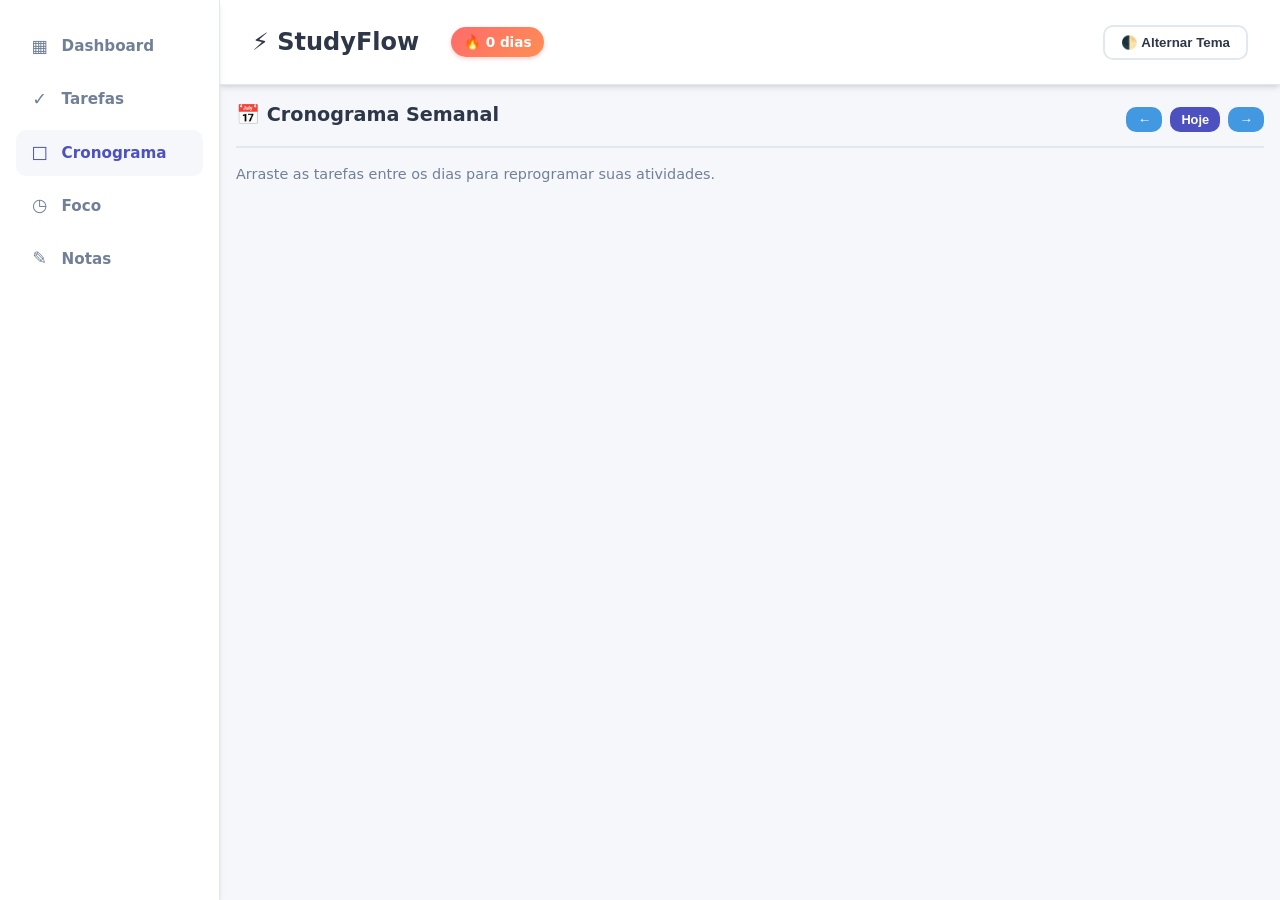
<file: js/cronograma.html>
<!DOCTYPE html>
<html lang="pt-br">
<head>
    <meta charset="UTF-8">
    <meta name="viewport" content="width=device-width, initial-scale=1.0">
    <title>Cronograma de Tarefas - StudyFlow</title>
    <link rel="stylesheet" href="../css/theme.css">
    <link rel="stylesheet" href="../css/style.css">
</head>
<body>
    <header class="header">
        <div class="header__main-info">
            <h1 class="header__title">⚡ StudyFlow</h1>
            <div id="user-streak" class="streak-badge" title="Dias seguidos de tarefas concluídas">🔥 0 dias</div>
        </div>
        <button id="theme-toggle" class="header__toggle">🌓 Alternar Tema</button>
    </header>

    <nav class="app-nav" aria-label="Navegacao principal">
        <a href="../index.html" class="app-nav__link">
            <span class="app-nav__icon">▦</span>
            <span class="app-nav__label">Dashboard</span>
        </a>
        <a href="../index.html#tasks-section" class="app-nav__link">
            <span class="app-nav__icon">✓</span>
            <span class="app-nav__label">Tarefas</span>
        </a>
        <a href="cronograma.html" class="app-nav__link app-nav__link--active">
            <span class="app-nav__icon">□</span>
            <span class="app-nav__label">Cronograma</span>
        </a>
        <a href="../index.html#focus-section" class="app-nav__link">
            <span class="app-nav__icon">◷</span>
            <span class="app-nav__label">Foco</span>
        </a>
        <a href="../index.html#notes-section" class="app-nav__link">
            <span class="app-nav__icon">✎</span>
            <span class="app-nav__label">Notas</span>
        </a>
    </nav>

    <main class="app-container" style="grid-template-columns: 1fr; margin-top: 1rem;">
        <section class="kanban-section">
            <div style="display: flex; justify-content: space-between; align-items: center; margin-bottom: 1rem; border-bottom: 2px solid var(--border-color); padding-bottom: 0.5rem;">
                <h2 class="section-title" style="border: none; margin: 0;">📅 Cronograma Semanal</h2>
                <div class="kanban-navigation" style="display: flex; gap: 0.5rem; align-items: center;">
                    <button id="prev-week" class="btn btn--info btn--small" title="Semana Anterior" style="padding: 0.3rem 0.7rem;">←</button>
                    <button id="today-week" class="btn btn--primary btn--small" style="padding: 0.3rem 0.7rem; font-size: 0.8rem;">Hoje</button>
                    <button id="next-week" class="btn btn--info btn--small" title="Próxima Semana" style="padding: 0.3rem 0.7rem;">→</button>
                </div>
            </div>
            <p style="color: var(--text-muted); font-size: 0.9rem; margin-bottom: 1rem;">Arraste as tarefas entre os dias para reprogramar suas atividades.</p>
            <div id="kanban-board" class="kanban-board"></div>
        </section>
    </main>

    <script type="module" src="main.js"></script>
</body>
</html>
</file>
<file: css/theme.css>
/* css/theme.css */
:root {
    /* Tema Claro (Padrão) */
    --bg-color: #f5f7fb;
    --surface-color: #ffffff;
    --text-color: #2d3748;
    --text-muted: #718096;
    --border-color: #e2e8f0;
    
    --primary-color: #4c51bf;
    --primary-hover: #434190;
    --success-color: #48bb78;
    --info-color: #4299e1;
    --warning-color: #ecc94b;
    --danger-color: #f56565;
    
    --shadow: 0 4px 6px -1px rgba(0, 0, 0, 0.1), 0 2px 4px -1px rgba(0, 0, 0, 0.06);
    --border-radius: 10px;
    --transition: all 0.3s ease;
}

body.dark-theme {
    /* Tema Escuro */
    --bg-color: #1a202c;
    --surface-color: #2d3748;
    --text-color: #edf2f7;
    --text-muted: #a0aec0;
    --border-color: #4a5568;
    
    --primary-color: #667eea;
    --primary-hover: #5a67d8;
    
    --shadow: 0 4px 6px -1px rgba(0, 0, 0, 0.5);
}
</file>
<file: css/style.css>
/* css/style.css */
* {
    margin: 0;
    padding: 0;
    box-sizing: border-box;
}

html {
    scroll-behavior: smooth;
}

:root {
    --glass-bg: rgba(255, 255, 255, 0.7);
    --glass-border: rgba(255, 255, 255, 0.3);
    --glass-shadow: 0 8px 32px 0 rgba(31, 38, 135, 0.1);
    --blur-amount: 10px;
}

.dark-theme {
    --glass-bg: rgba(15, 23, 42, 0.6);
    --glass-border: rgba(255, 255, 255, 0.05);
    --glass-shadow: 0 8px 32px 0 rgba(0, 0, 0, 0.3);
}

body {
    font-family: 'Segoe UI', system-ui, sans-serif;
    background-color: var(--bg-color);
    color: var(--text-color);
    transition: var(--transition);
    line-height: 1.5;
    padding-left: 220px;
}

/* Header */
.header {
    background-color: var(--surface-color);
    padding: 1.5rem 2rem;
    display: flex;
    justify-content: space-between;
    align-items: center;
    border-bottom: 1px solid var(--border-color);
    box-shadow: var(--shadow);
}

.header__title {
    font-size: 1.5rem;
    font-weight: 700;
}

.header__main-info {
    display: flex;
    flex-direction: row;
    align-items: center;
    gap: 2rem;
}

.nav-list {
    list-style: none;
    display: flex;
    flex-direction: row;
    gap: 1.2rem;
}

.nav-link {
    text-decoration: none;
    color: var(--text-muted);
    font-size: 0.85rem;
    font-weight: 500;
    transition: var(--transition);
}

.nav-link:hover {
    color: var(--primary-color);
    opacity: 0.8;
}

.app-nav {
    position: fixed;
    inset: 0 auto 0 0;
    z-index: 20;
    width: 220px;
    padding: 1.5rem 1rem;
    background: var(--surface-color);
    border-right: 1px solid var(--border-color);
    box-shadow: var(--shadow);
    display: flex;
    flex-direction: column;
    gap: 0.5rem;
}

.app-nav__link {
    display: flex;
    align-items: center;
    gap: 0.75rem;
    min-height: 44px;
    padding: 0.7rem 0.85rem;
    color: var(--text-muted);
    text-decoration: none;
    border-radius: var(--border-radius);
    font-size: 0.95rem;
    font-weight: 650;
    transition: var(--transition);
}

.app-nav__link:hover,
.app-nav__link--active {
    color: var(--primary-color);
    background: var(--bg-color);
}

.app-nav__icon {
    width: 1.25rem;
    text-align: center;
    font-size: 1.1rem;
    line-height: 1;
}

.header__toggle {
    background: none;
    border: 2px solid var(--border-color);
    color: var(--text-color);
    padding: 0.5rem 1rem;
    border-radius: var(--border-radius);
    cursor: pointer;
    font-weight: 600;
    transition: var(--transition);
}

.header__toggle:hover {
    background-color: var(--border-color);
}

/* Layout Principal */
.app-container {
    max-width: 1400px;
    margin: 2rem auto;
    padding: 0 1rem;
    display: grid;
    grid-template-columns: 1fr 350px;
    gap: 2rem;
}

/* Barra de Progresso Geral */
.progress-container {
    background-color: var(--surface-color);
    padding: 1rem 1.5rem;
    border-radius: var(--border-radius);
    margin-bottom: 1.5rem;
    box-shadow: var(--shadow);
}

.progress-bar__label {
    font-size: 0.9rem;
    font-weight: 600;
    margin-bottom: 0.6rem;
    color: var(--text-color);
}

.progress-bar {
    background-color: var(--bg-color);
    height: 10px;
    border-radius: 5px;
    overflow: hidden;
}

.progress-bar__fill {
    height: 100%;
    background-color: var(--success-color);
    width: 0%;
    transition: width 0.6s cubic-bezier(0.4, 0, 0.2, 1);
}

/* Dashboard Cards */
.dashboard-summary {
    display: grid;
    grid-template-columns: repeat(auto-fit, minmax(150px, 1fr));
    gap: 0.8rem;
    margin-bottom: 2rem;
}

.summary-card {
    background: var(--glass-bg);
    backdrop-filter: blur(var(--blur-amount));
    -webkit-backdrop-filter: blur(var(--blur-amount));
    padding: 1rem;
    border-radius: var(--border-radius);
    border: 1px solid var(--glass-border);
    border-left: 5px solid var(--border-color);
    box-shadow: var(--glass-shadow);
}

.summary-card[data-type="total"] { border-left-color: var(--primary-color); }
.summary-card[data-type="pending"] { border-left-color: var(--warning-color); }
.summary-card[data-type="in-progress"] { border-left-color: var(--info-color); }
.summary-card[data-type="completed"] { border-left-color: var(--success-color); }
.summary-card[data-type="overdue"] { border-left-color: var(--danger-color); }

.summary-card__title {
    font-size: 0.9rem;
    color: var(--text-muted);
    text-transform: uppercase;
}

.summary-card__value {
    font-size: 1.5rem;
    font-weight: bold;
    display: block;
    margin-top: 0.5rem;
}

/* Seções e Formulários */
.main-content > section, .sidebar > section {
    background: var(--glass-bg);
    backdrop-filter: blur(var(--blur-amount));
    -webkit-backdrop-filter: blur(var(--blur-amount));
    padding: 1.5rem;
    border-radius: var(--border-radius);
    margin-bottom: 2rem;
    border: 1px solid var(--glass-border);
    box-shadow: var(--glass-shadow);
}

.section-title {
    font-size: 1.2rem;
    margin-bottom: 1.2rem;
    border-bottom: 2px solid var(--border-color);
    padding-bottom: 0.5rem;
}

.chart-container {
    display: flex;
    justify-content: center;
}

.chart-container canvas {
    max-width: 300px;
    max-height: 300px;
}

.form__group {
    display: flex;
    flex-direction: column;
    margin-bottom: 1rem;
}

.form__row {
    display: grid;
    grid-template-columns: repeat(auto-fit, minmax(150px, 1fr));
    gap: 1rem;
}

.form__label {
    font-size: 0.85rem;
    font-weight: 600;
    margin-bottom: 0.3rem;
}

.form__input, .form__textarea {
    padding: 0.6rem;
    border: 1px solid var(--border-color);
    border-radius: var(--border-radius);
    background-color: var(--bg-color);
    color: var(--text-color);
    outline: none;
}

.form__textarea {
    resize: vertical;
    min-height: 80px;
    margin-bottom: 1rem;
}

.form__error {
    color: var(--danger-color);
    font-size: 0.75rem;
    margin-top: 0.2rem;
    height: 15px;
}

.form__actions {
    display: flex;
    justify-content: flex-end;
    margin-top: 1rem;
}

/* Botões */
.btn {
    padding: 0.6rem 1.2rem;
    border: none;
    border-radius: var(--border-radius);
    cursor: pointer;
    font-weight: 600;
    transition: var(--transition);
}
.btn--primary { background-color: var(--primary-color); color: white; }
.btn--primary:hover { background-color: var(--primary-hover); }
.btn--success { background-color: var(--success-color); color: white; }
.btn--info { background-color: var(--info-color); color: white; }
.btn--warning { background-color: var(--warning-color); color: black; }
.btn--danger { background-color: var(--danger-color); color: white; }
.btn[disabled] { opacity: 0.5; cursor: not-allowed; }

/* Estilo específico para o botão de edição discreto */
.btn-edit-ghost {
    background: none;
    border: none;
    color: var(--text-muted);
    font-size: 0.75rem;
    font-weight: 600;
    cursor: pointer;
    padding: 0;
    transition: var(--transition);
}
.btn-edit-ghost:hover {
    color: var(--info-color);
}

/* Filtros e Busca */
.controls-section {
    display: flex;
    justify-content: space-between;
    align-items: center;
    flex-wrap: wrap;
    gap: 1rem;
    margin-bottom: 2rem;
}

.controls-section > div {
    display: flex;
    gap: 1rem;
    align-items: center;
    flex-wrap: wrap;
}

.search-box__input {
    padding: 0.6rem;
    border: 1px solid var(--border-color);
    border-radius: var(--border-radius);
    width: 250px;
    background-color: var(--bg-color);
    color: var(--text-color);
}

.btn-filter {
    background: none;
    border: 1px solid var(--border-color);
    color: var(--text-color);
    padding: 0.5rem 1rem;
    cursor: pointer;
    min-height: 38px;
    white-space: nowrap;
}

.btn-filter:first-child { border-radius: var(--border-radius) 0 0 var(--border-radius); }
.btn-filter:last-child { border-radius: 0 var(--border-radius) var(--border-radius) 0; }
.btn-filter--active { background-color: var(--primary-color); color: white; border-color: var(--primary-color); }

/* Cards de Tarefas Dinâmicas (Mapeado para o JS posterior) */
.tasks-list { list-style: none; }
.task-card {
    background-color: var(--bg-color);
    padding: 1rem;
    border-radius: var(--border-radius);
    margin-bottom: 1rem;
    display: flex;
    justify-content: space-between;
    align-items: center;
    border-left: 4px solid var(--primary-color);
    animation: slideIn 0.3s ease-out forwards;
}
.task-card--completed { opacity: 0.6; text-decoration: line-through; border-left-color: var(--success-color); }

.task-info__meta {
    font-size: 0.8rem;
    color: var(--text-muted);
}

.task-actions {
    display: flex;
    gap: 0.5rem;
}

.task-actions > div {
    display: flex;
    gap: 0.5rem;
    flex-wrap: wrap;
    justify-content: flex-end;
}

.empty-state {
    color: var(--text-muted);
    text-align: center;
    padding: 1rem;
}

/* Circular Timer Styles */
.timer-visual-container {
    position: relative;
    width: 200px;
    height: 200px;
    margin: 0 auto;
}

.timer-ring__circle {
    transition: stroke-dashoffset 0.35s;
    transform: rotate(-90deg);
    transform-origin: 50% 50%;
    stroke: var(--primary-color);
}

.timer-ring__background {
    stroke: var(--border-color);
}

.timer-display-overlay {
    position: absolute;
    top: 50%;
    left: 50%;
    transform: translate(-50%, -50%);
    font-size: 2.5rem;
    font-weight: bold;
    font-family: 'Courier New', Courier, monospace;
}

/* Timer Display */
.timer-display {
    font-size: 3rem;
    font-weight: bold;
    text-align: center;
    margin: 1rem 0;
    font-family: monospace;
}

/* Animations */
@keyframes slideIn {
    from { opacity: 0; transform: translateY(10px); }
    to { opacity: 1; transform: translateY(0); }
}

.animate-pop {
    animation: pop 0.3s cubic-bezier(0.175, 0.885, 0.32, 1.275);
}

@keyframes pop {
    0% { transform: scale(0.95); }
    50% { transform: scale(1.05); }
    100% { transform: scale(1); }
}
.timer-controls { display: flex; gap: 0.5rem; justify-content: center; }

/* Mensagens do Timer */
.timer-message {
    color: var(--danger-color);
    font-weight: bold;
    text-align: center;
    margin-top: 1rem;
    min-height: 24px;
    transition: var(--transition);
}

.timer-custom-group {
    display: flex;
    flex-direction: column;
    align-items: center;
    gap: 0.3rem;
}

.timer-input-field {
    text-align: center;
    width: 120px;
    font-weight: bold;
}

/* ==========================================================================
   Responsividade (Mobile-First Adjustments)
   ========================================================================== */

@media (max-width: 1024px) {
    body {
        padding-left: 0;
        padding-bottom: 5.75rem;
    }

    .app-nav {
        inset: auto 0 0 0;
        width: 100%;
        min-height: 72px;
        padding: 0.45rem 0.6rem calc(0.45rem + env(safe-area-inset-bottom));
        border-right: none;
        border-top: 1px solid var(--border-color);
        flex-direction: row;
        justify-content: space-around;
        gap: 0.25rem;
    }

    .app-nav__link {
        flex: 1;
        flex-direction: column;
        justify-content: center;
        gap: 0.2rem;
        min-height: 58px;
        padding: 0.35rem 0.25rem;
        font-size: 0.72rem;
        text-align: center;
    }

    .app-nav__icon {
        width: auto;
        font-size: 1rem;
    }

    .app-container {
        grid-template-columns: 1fr;
    }
    
    .sidebar {
        order: 2; /* Move o timer e notas para baixo do conteúdo principal no tablet/mobile */
    }
}

@media (max-width: 768px) {
    .header {
        flex-direction: column;
        gap: 1rem;
        text-align: center;
    }

    .header__main-info {
        flex-direction: column;
        gap: 1rem;
    }

    .nav-list {
        gap: 0.8rem;
        justify-content: center;
    }

    .controls-section {
        flex-direction: column;
        align-items: stretch;
    }

    .search-box__input {
        width: 100%;
    }

    .controls-section > div {
        width: 100%;
        align-items: stretch;
    }

    .filter-group {
        display: flex;
        width: 100%;
        overflow-x: auto;
        padding-bottom: 0.2rem;
    }

    .filter-group .btn-filter {
        flex: 0 0 auto;
    }

    .kanban-board {
        display: flex;
        gap: 0.85rem;
        min-height: 58vh;
        scroll-snap-type: x mandatory;
        -webkit-overflow-scrolling: touch;
    }

    .kanban-column {
        flex: 0 0 min(82vw, 320px);
        scroll-snap-align: start;
    }

    .task-card {
        flex-direction: column;
        align-items: flex-start;
        gap: 1rem;
    }

    .task-card > div:first-child {
        width: 100%;
        margin-right: 0 !important;
    }

    .task-actions {
        width: 100%;
        align-items: stretch !important;
        align-self: auto !important;
    }

    .task-actions > div {
        width: 100%;
        justify-content: stretch !important;
    }

    .task-actions .btn {
        flex: 1;
    }
}

@media (max-width: 480px) {
    .dashboard-summary {
        grid-template-columns: 1fr 1fr; /* 2 colunas no celular bem pequeno */
    }
    
    .summary-card[data-type="total"] {
        grid-column: span 2; /* Total ocupa a largura inteira */
    }

    .timer-display {
        font-size: 2.5rem;
    }

    .header {
        padding: 1.2rem 1rem;
    }

    .app-container {
        padding: 0 0.75rem;
    }

    .main-content > section, .sidebar > section,
    .progress-container {
        padding: 1.1rem;
    }

    .app-nav__label {
        font-size: 0.68rem;
    }
}

/* ==========================================================================
   Ajustes de Espaçamento e Respiro (Fine-Tuning)
   ========================================================================== */

/* Dá o respiro que faltava entre o input de minutos e os botões do timer */
.timer-controls {
    margin-top: 1.5rem; 
}

/* Faz a caixa de texto de anotações ocupar 100% da largura disponível para a direita */
.form__textarea {
    width: 100%;
    min-height: 100px; /* Aumenta um pouco a altura inicial para dar mais área de escrita */
    margin-bottom: 1.2rem;
}

/* Garante que o botão de Salvar Nota e a frase de feedback abaixo tenham um espaçamento confortável */
#note-form {
    margin-bottom: 1.5rem;
}

/* Alinha o botão "Salvar Nota" perfeitamente à direita para harmonizar o visual */
#note-form .btn {
    display: block;
    margin-left: auto;
}

/* Dá o devido distanciamento e destaque para a mensagem "Nenhum insight por aqui ainda" */
#notes-list p {
    margin-top: 1.5rem;
    padding: 1rem 0;
}

/* Estilização das Notas Dinâmicas */
.note-item {
    background: var(--bg-color);
    padding: 0.8rem;
    border-radius: var(--border-radius);
    margin-bottom: 0.5rem;
    display: flex;
    justify-content: space-between;
    align-items: flex-start;
}

.note-text {
    font-size: 0.9rem;
    white-space: pre-wrap;
    flex: 1;
    margin-right: 0.5rem;
}

.note-text--completed {
    text-decoration: line-through;
    opacity: 0.6;
}

/* Timer Presets & Enhancements */
.btn-preset {
    flex: 1;
    padding: 0.5rem;
    font-size: 0.8rem;
    border: 1px solid var(--border-color);
    border-radius: var(--border-radius);
    background: var(--bg-color);
    color: var(--text-color);
    cursor: pointer;
    font-weight: 600;
    transition: var(--transition);
}
.btn-preset:hover {
    background-color: var(--border-color);
}
.btn-preset--active {
    background-color: var(--primary-color) !important;
    color: #fff !important;
    border-color: var(--primary-color) !important;
}

/* Subtasks & Checklist Layout */
.task-subtasks {
    margin-top: 0.8rem;
    padding-top: 0.8rem;
    border-top: 1px dashed var(--border-color);
    width: 100%;
}

.subtasks-progress {
    display: flex;
    align-items: center;
    gap: 0.5rem;
    margin-bottom: 0.6rem;
    font-size: 0.75rem;
    color: var(--text-muted);
}

.subtasks-progress-bar {
    flex: 1;
    height: 6px;
    background-color: var(--bg-color);
    border-radius: 3px;
    overflow: hidden;
    max-width: 150px;
}

.subtasks-progress-fill {
    height: 100%;
    background-color: var(--success-color);
    width: 0%;
    transition: width 0.3s cubic-bezier(0.4, 0, 0.2, 1);
}

.subtask-list {
    list-style: none;
    padding-left: 0.2rem;
    margin-bottom: 0.6rem;
}

.subtask-item {
    display: flex;
    align-items: center;
    gap: 0.5rem;
    font-size: 0.8rem;
    padding: 0.2rem 0;
    color: var(--text-color);
}

.subtask-item input[type="checkbox"] {
    cursor: pointer;
    width: 13px;
    height: 13px;
}

.subtask-text--completed {
    text-decoration: line-through;
    color: var(--text-muted);
    opacity: 0.7;
}

.action-subtask-delete {
    background: none;
    border: none;
    color: var(--danger-color);
    cursor: pointer;
    font-size: 1.1rem;
    padding: 0 0.2rem;
    opacity: 0;
    margin-left: auto;
    transition: var(--transition);
}

.subtask-item:hover .action-subtask-delete {
    opacity: 1;
}

.add-subtask-form {
    display: flex;
    gap: 0.4rem;
    margin-top: 0.6rem;
    width: 100%;
    max-width: 320px;
}

.subtask-input {
    flex: 1;
    padding: 0.3rem 0.6rem;
    font-size: 0.75rem;
    border: 1px solid var(--border-color);
    border-radius: var(--border-radius);
    background-color: var(--bg-color);
    color: var(--text-color);
    outline: none;
}

/* Note to Task Action inside notes */
.action-note-to-task {
    background: none;
    border: none;
    cursor: pointer;
    font-size: 0.9rem;
    color: var(--primary-color);
    transition: var(--transition);
    border-radius: 4px;
    padding: 0.1rem 0.2rem;
}

.action-note-to-task:hover {
    background-color: var(--border-color);
    transform: scale(1.1);
}

/* Streak and Gamification Badges */
.streak-badge {
    background: linear-gradient(135deg, #ff6b6b, #ff8e53);
    color: white;
    font-size: 0.85rem;
    font-weight: 700;
    padding: 0.3rem 0.8rem;
    border-radius: 20px;
    box-shadow: 0 2px 4px rgba(255, 107, 107, 0.3);
    display: inline-flex;
    align-items: center;
    gap: 0.3rem;
    cursor: default;
    user-select: none;
    animation: pulse-fire 2s infinite alternate;
}

@keyframes pulse-fire {
    0% {
        transform: scale(1);
        box-shadow: 0 2px 4px rgba(255, 107, 107, 0.3);
    }
    100% {
        transform: scale(1.04);
        box-shadow: 0 4px 10px rgba(255, 107, 107, 0.5);
    }
}

.pomodoro-count {
    background-color: var(--bg-color);
    padding: 0.4rem 0.8rem;
    border-radius: var(--border-radius);
    border: 1px solid var(--border-color);
    display: block;
    margin: 0 auto 1.2rem auto !important;
    text-align: center;
    width: fit-content;
}

/* ==========================================================================
   Estilos do Cronograma (Kanban Semanal)
   ========================================================================== */

.kanban-board {
    display: grid;
    grid-template-columns: repeat(7, 1fr);
    gap: 1rem;
    overflow-x: auto;
    padding: 1rem 0;
    min-height: 60vh;
}

.kanban-column {
    display: flex;
    flex-direction: column;
    min-width: 160px;
    flex: 1;
    background: var(--surface-color);
    border-radius: var(--border-radius);
    border: 1px solid var(--border-color);
    box-shadow: var(--shadow);
}

.kanban-column h3 {
    padding: 1rem 0.5rem;
    font-size: 0.8rem;
    font-weight: 700;
    text-align: center;
    background: var(--bg-color);
    border-bottom: 1px solid var(--border-color);
    text-transform: uppercase;
    letter-spacing: 0.05em;
    color: var(--text-color);
}

.kanban-dropzone {
    flex: 1;
    padding: 0.5rem;
    background-color: transparent;
    display: flex;
    flex-direction: column;
    gap: 0.8rem;
    transition: background 0.2s;
}

.kanban-dropzone.dropzone-active {
    background: rgba(66, 153, 225, 0.1);
    outline: 2px dashed var(--primary-color);
    border-radius: 0 0 var(--border-radius) var(--border-radius);
}

.kanban-card {
    cursor: grab;
    user-select: none;
    transition: transform 0.1s;
    background-color: var(--bg-color);
    border: 1px solid var(--border-color);
    /* Sobrescreve o estilo da lista principal para modo compacto */
    padding: 0.75rem !important;
    margin-bottom: 0.75rem !important;
    flex-direction: column;
    align-items: flex-start !important;
}

.kanban-card.dragging {
    opacity: 0.4;
    transform: scale(0.95);
}
</file>
